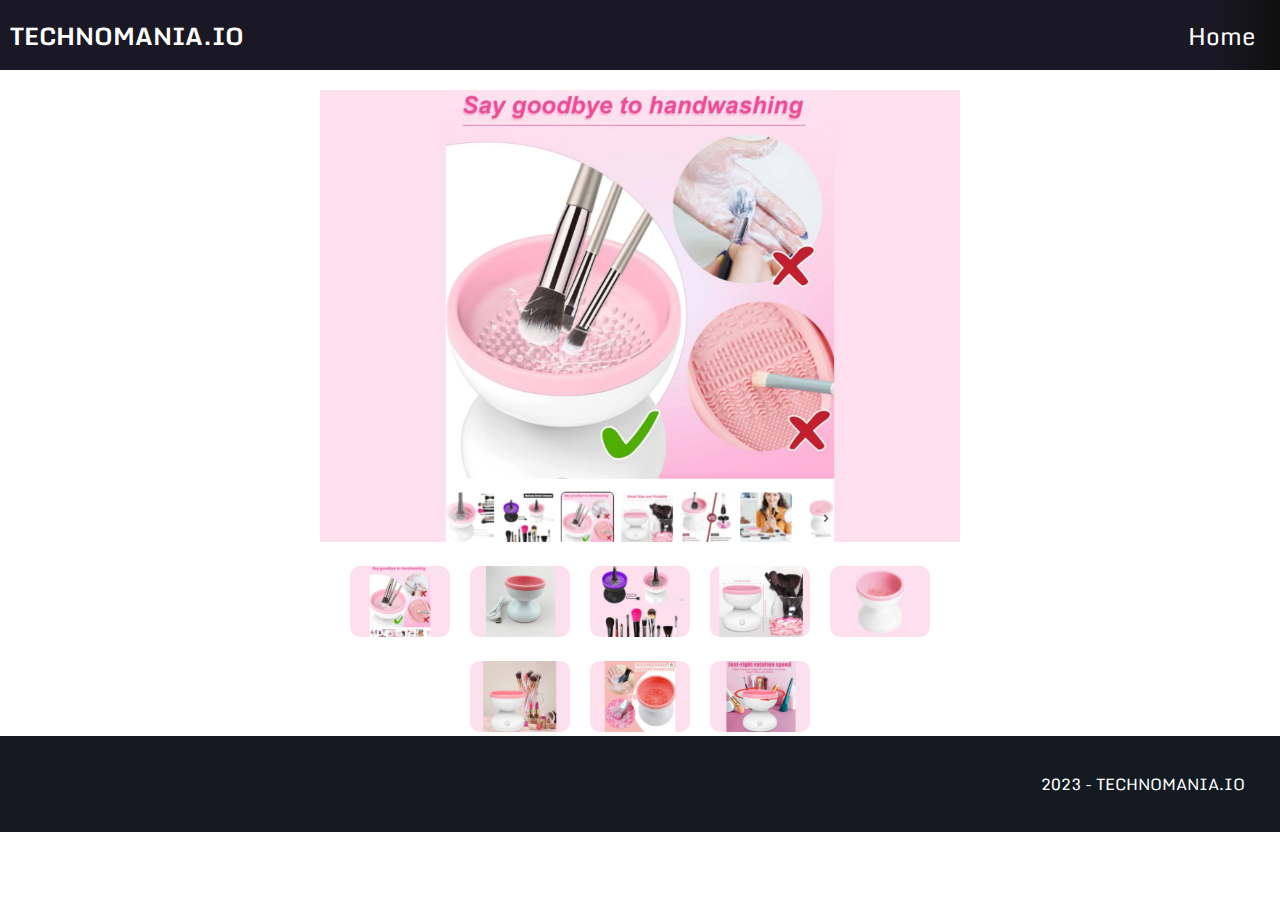
<file: products.html>
<!DOCTYPE html>
<html lang="fr">
<head>
        <meta charset="UTF-8">
        <meta name="viewport" content="width=device-width, initial-scale=1.0">
        <title>Document</title>
        <link rel="stylesheet" href="css/products.css">
        <link rel="stylesheet" href="css/home.css">
        <script defer src="javascript/index.js"></script>
</head>
<body>

        <header>
                <h1><a href="index.html">TECHNOMANIA.<span class="orange">IO</span></a></h1>
                <nav>
                    <ul>
                        <li><a href="index.html">Home</a></li>
                    </ul>
                </nav>
                <div id="header_burger"><svg xmlns="http://www.w3.org/2000/svg" fill="none" viewBox="0 0 24 24" stroke-width="1.5" stroke="currentColor" class="w-6 h-6">
                        <path stroke-linecap="round" stroke-linejoin="round" d="M3.75 6.75h16.5M3.75 12h16.5m-16.5 5.25h16.5" />
                      </svg>
                    </div>
                
            </header>


                <div id="galerie">
                        <div id="big">
                        <img src="src/picture-products/image1.webp" alt="Image 1">
                        </div>
                        <div id="container-thumbs">
                        <div class="thumb">
                                <img src="src/picture-products/image1.webp" alt="Image 1">
                        </div>
                        <div class="thumb">
                                <img src="src/picture-products/image2.webp" alt="Image 2">
                        </div>
                        <div class="thumb">
                                <img src="src/picture-products/image3.webp" alt="Image 3">
                        </div>
                        <div class="thumb">
                                <img src="src/picture-products/image4.webp" alt="Image 4">
                        </div>
                        <div class="thumb">
                                <img src="src/picture-products/image5.webp" alt="Image 5">
                        </div>
                        <div class="thumb">
                                <img src="src/picture-products/image6.webp" alt="Image 6">
                        </div>
                        <div class="thumb">
                                <img src="src/picture-products/image7.webp" alt="Image 7">
                        </div>
                        <div class="thumb">
                                <img src="src/picture-products/image8.webp" alt="Image 8">
                        </div>
                        </div>
                </div>

            <footer>
                <ul>
                    <!-- 
                    <li><a href="#"><i class="fa-solid fa-scale-balanced"></i> PRIVACY POLICY</a></li>
                    <li><a href="#"><i class="fa-solid fa-file-signature"></i> GCU</a></li>
                    -->
                    <li><a href="#"><i class="fa-solid fa-copyright"></i>2023 - TECHNOMANIA.<span class="orange black">IO</span></a></li>
                </ul>
            </footer>
</body>
</html>
</file>
<file: css/products.css>
#galerie {
        width: 50%;
        margin: auto;
        display: flex;
        flex-direction: column;
        justify-content: center;
        align-items: center;
        gap: 20px;
    }

    #big {
        width: 100%;
    }

    #big img {
        width: 100%;
        cursor: pointer;
    }

    #container-thumbs {
        width: 100%;
        display: flex;
        flex-wrap: wrap;
        justify-content: center;
        align-items: center;
        gap: 20px;
    }

    .thumb {
        border-radius: 10px;
    }

    .thumb img {
        width: 100px;
        cursor: pointer;
        border-radius: 10px;
    }
</file>
<file: css/home.css>
@import url('https://fonts.googleapis.com/css2?family=Monda&family=Montserrat&display=swap');
@import url('https://fonts.googleapis.com/css2?family=Monda:wght@700&display=swap');

* {
    padding: 0;
    margin: 0;
    box-sizing: border-box;
}

/* Header Design */
header{
    padding: 10px;
    display: flex;
    justify-content: space-between;
    align-items: center;
    margin-bottom: 20px;
    background: rgb(25,24,36);
    background: linear-gradient(90deg, rgba(25,24,36,1) 95%, rgba(15,15,15,1) 100%, rgba(0,212,255,1) 100%);
    /* border-bottom: 1px solid #ccc;
    box-shadow: 0 0px 2px .5px rgba(0, 0, 0, 0.304); */
    height: 70px;
}

header h1{
    font-family: 'Monda';
    font-size: 1.5rem;
    font-weight: bold;
    color: #fff;
}

header h1 a{
    text-decoration: none;
    color: #fff; 
}

/* header span.orange{
    background-color: #FBBC6A;
    color: #131A22;
    padding: 0 15px;
    border-radius: 8px;
} */

header nav ul{
    display: flex;
    justify-content: space-evenly;
    align-items: center;
    list-style: none;
    gap: 20px;
}

header nav ul li a{
    font-family: 'Monda';
    font-size: 1.5rem;
    text-decoration: none;
    display: inline-block;
    padding: 15px;
    border-radius: 10px;
    transition: 0.5s;
    color: #fff;
}

header nav ul li a:hover{
    background-color: #FBBC6A;
    transition: 0.5s;
}

#header_burger{
    display: none;
}
#header_burger svg{
    stroke: #fff;
    width: 22px;
    height: 22px;


}
/* End of Header Design */


/* Main Design*/
    main{
        max-width: 1200px;
        margin: 0 auto;
        margin-bottom: 20px;
        display: flex;
        flex-wrap: wrap;
        justify-content: center;
        align-self: center;
        gap: 10px
    }

    section .title {
        /* width: 100%; */
        display: flex;
        justify-content: center;
        align-items: center;
        text-align: center;
        font-family: Monda;
        font-size: 1.1rem;
        color: #131A22;
        font-weight: bold;
        margin-bottom: 20px;
    }
    
    main .card{
        width: 24%;
        min-width: 200px;
        display: flex;
        flex-direction: column;
        align-items: center;
        transition: 1s;
        /* border: solid 1px #E5E5E5;
        border-radius: 8px; */
        

    }

    main .card .box_image{
        position: relative;
        /* border: solid 1px #E5E5E5; */
    }

    main .card img{
    width: 100%;
    height: 100%;
    border-radius: 8px 8px 0 0;
    cursor: pointer;
}

/* Icon */
main .card .box_image .icones{
    position: absolute;
    right: 5px;
    bottom: 10px;
    display: none;
    flex-direction: column;
    align-items: center;
    /* font-family: "Monserrat"; */
    font-size: 12px;
    font-weight: bold;
    color: #fff;
    /* background-color: #131A22; */
    /* background: rgba(0,0,0,0.5);
    box-shadow: 0 0 10px rgba(0,0,0,0.5); */
    border-radius: 8px;
    padding: 0;
    
}

.fa-heart, .fa-comment-dots{
    margin: 5px 0;
    text-align: center;
    font-size: 15px;
}

main .infos {
    width: 100%;
    border: solid 1px #E5E5E5;
    border-radius: 0 0 8px 8px;
    border-top: none;
    text-align: center;
    margin-bottom: 15px;
    /* height: 165px; */
    /* border: solid 1px red; */
    float:left;
    box-shadow: 0px 10px 10px -10px rgba(0,0,0,0.5);
}

.container_title{
    width: 100%;
}

.container_title h2{
    /* font-family: 'montserrat'; */
    font-weight: bold;
    font-size: 1.1rem;
    margin: 0 0 5px 0;
    padding: 5px;
    text-align: center;
    overflow: hidden;
    height: 40px;
}

h2 {
    font-family: "Monda";
}



main .card h2{
    /* font-family: 'montserrat'; */
    font-weight: bold;
    font-size: 1.1rem;
    margin: 0 0 5px 0;
    padding: 5px;
    text-align: center;
    height: 60px;
    width: auto;
}

main .card h3{
    font-family: 'Monda';
    font-size: 1.1rem;
    font-weight: bold;
    color: #131A22;
    margin: 0 0 10px 0;
    padding: 5px;
    /* height: 50px; */
}

span.barre {
    color: red;
    text-decoration: line-through;
    padding: 1px;
}

.star{
    padding: 2px;
    margin-bottom: 5px;
    white-space: nowrap;
    color: #FBBC6A;
    height: 40px;
    font-size: .9rem;
}

.star i {
    margin-right: -4px;
}

/* Les étoiles */
/* .star .fa-solid{
} */

.star span,p {
    color: rgb(53, 51, 51);
    padding: 5px;
    font-family: "montserrat";
    
}


/* End of css main */


/* Footer Design */
footer{
    padding: 20px;
    background-color: #131A22;
    font-family: "Monda";
}

footer ul{
    display: flex;
    justify-content: flex-end;
    align-items: center;
    list-style: none;
}

footer ul li a{
    font-weight: 400;
    text-decoration: none;
    display: inline-block;
    padding: 15px;
    border-radius: 10px;
    transition: 0.5s;
    color: #fff;
}

footer ul li a span.orange{
    /* background-color: #FBBC6A; */
    color: #fff;
    padding: 0;
    /* border-radius: 10px; */
}

@media screen and (max-width: 960px) {
    header nav ul {
        display: none;
    }

    #header_burger{
        display: block;
        cursor: pointer;
    }
    main .card {
        width: 30%;
    }

    .infos {
        margin-bottom: 10px;
    }
}


@media screen and (max-width: 768px) {
    header{
        justify-content: space-between;
        margin-bottom: 20px;
    }

    header nav ul {
        display: none;
    }

    #header_burger{
        display: block;
        cursor: pointer;
    }
    
    main {
        margin-bottom: 20px;
    }

    .infos {
        margin-bottom: 10px;
        font-size: .8rem;
    }

    footer ul{
        width: 100%;
        flex-direction: column;
        justify-content: center;
        align-items: center;
        margin: 0;
        padding: 0;
        gap: 20px;
    }
    
    footer ul li a{
        width: 300px;
        text-align: center;
    }
    
}
/* End of footer design */

@media screen and (max-width: 696px) {
    .star {
        font-size: .75rem;
    }
}

/* Media Query for the little screens (min-width: 620px) and (max-width: 430px)*/
@media screen and (max-width: 620px) {
    main .card {
        width: 45%;
    }

    .infos {
        margin-bottom: 10px;
    }
}


/* Media Query for the little screens (max-width: 410px)*/
@media screen and (max-width: 410px) {
    header {
        width: 100%;
        height: auto;
        margin-bottom: 10px;
    }

    header span.orange {
        padding: 10px;
    }

    header h1 a {
        font-size: medium;
    }

    section .title {
        font-size: .8rem;
        margin-bottom: 10px;
    }

    
    main {
        display: grid;
        gap: 5px 5px;
        /* row-gap: 5px 5px; */
        grid-template-columns: repeat(2, 1fr);
        margin-bottom: 10px;
    }
    
    main .card {
        min-width: 180px;
        font-size: .8rem;
        /* margin-bottom: 0; */
    }
    
    main .card h2{
        font-size: .9rem;
    }

    main .card h3 {
        font-size: .8rem;
    }
    
    main .card .box_image .icones{
        position: absolute;
        right: 10px;
        bottom: 10px;
        display: none;
        flex-direction: column;
        align-items: center;
        font-size: 10px;
        font-weight: bold;
        color: #fff;
        background: rgba(0,0,0,0.5);
        box-shadow: 0 0 10px rgba(0,0,0,0.5);
        border-radius: 10px;
        padding: 5px;
    }
    
    .fa-heart, .fa-comment-dots{
        margin: 10px 0;
        text-align: center;
        font-size: 15px;
    }

    .infos {
        font-size: .75rem;
    }

    .star {
        font-size: .7rem;
    }
    
    footer {
        font-size: medium;
    }
}
</file>
